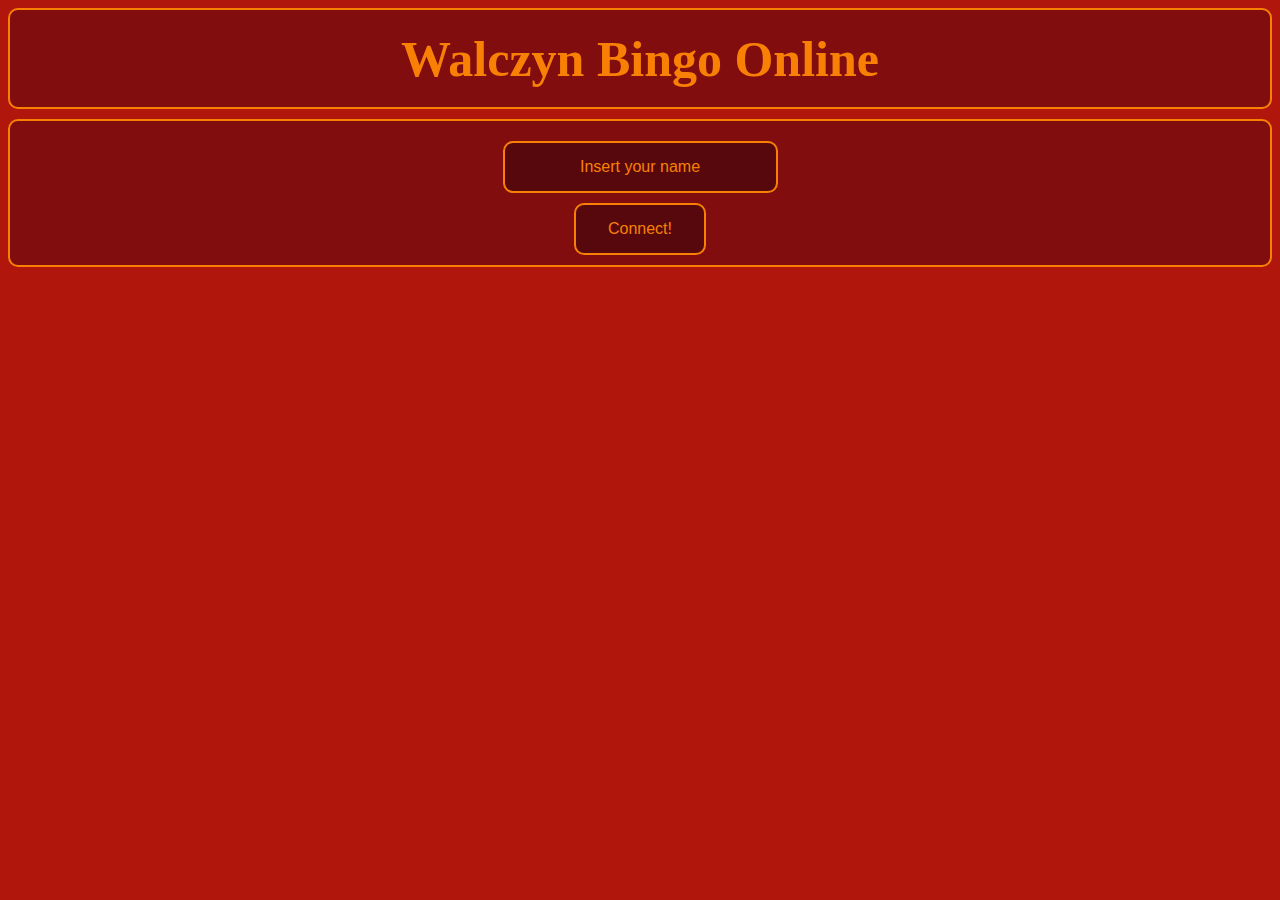
<file: index.html>
<html>
    <head>
        <link rel="stylesheet" href="static/css/index.css">

        <script
        src="https://code.jquery.com/jquery-3.4.1.min.js"
        integrity="sha256-CSXorXvZcTkaix6Yvo6HppcZGetbYMGWSFlBw8HfCJo="
        crossorigin="anonymous"></script>
    </head>
    <body>
        <div class='title'>
            <h1>Walczyn Bingo Online</h1>
        </div>
        <br />
        <div class='item'>
            <input class='textBox' type="text" class='username-input' placeholder='Insert your name' autofocus><br>
            <!-- <br> -->
            <button>Connect!</button>
        </div>

        <script>
          let ws;

            function createWebsocket() {
                ws = new WebSocket("ws://" + location.hostname + ":" + location.port + "/websocket");
                ws.onopen = function(evt) { onOpen(evt) };
                ws.onclose = function(evt) { onClose(evt) };
                ws.onmessage = function(evt) { onMessage(evt) };
                ws.onerror = function(evt) { onError(evt) };
            
                function onOpen(evt)
                {
            
                }
            
                function onClose(evt)
                {
                  console.log("Trying to reconnect...");
                  setTimeout(createWebsocket, 1000);
                }
            
                function onMessage(evt)
                {
                  let data = JSON.parse(evt.data);
                  if(data.event === 'user_registry') {
                    if($('.textBox').val() === data.username){
                        window.location.replace("/bingo?u=" + data.hash)
                    }
                  }
                }
            
                function onError(evt)
                {
                  console.error("socket error");
                }
              }

              createWebsocket()

              $("button").click(() => {
                ws.send(JSON.stringify({
                  event: 'register_user',
                  username: $(".textBox").val()
                }));
              });
        </script>
    </body>
</html>
</file>
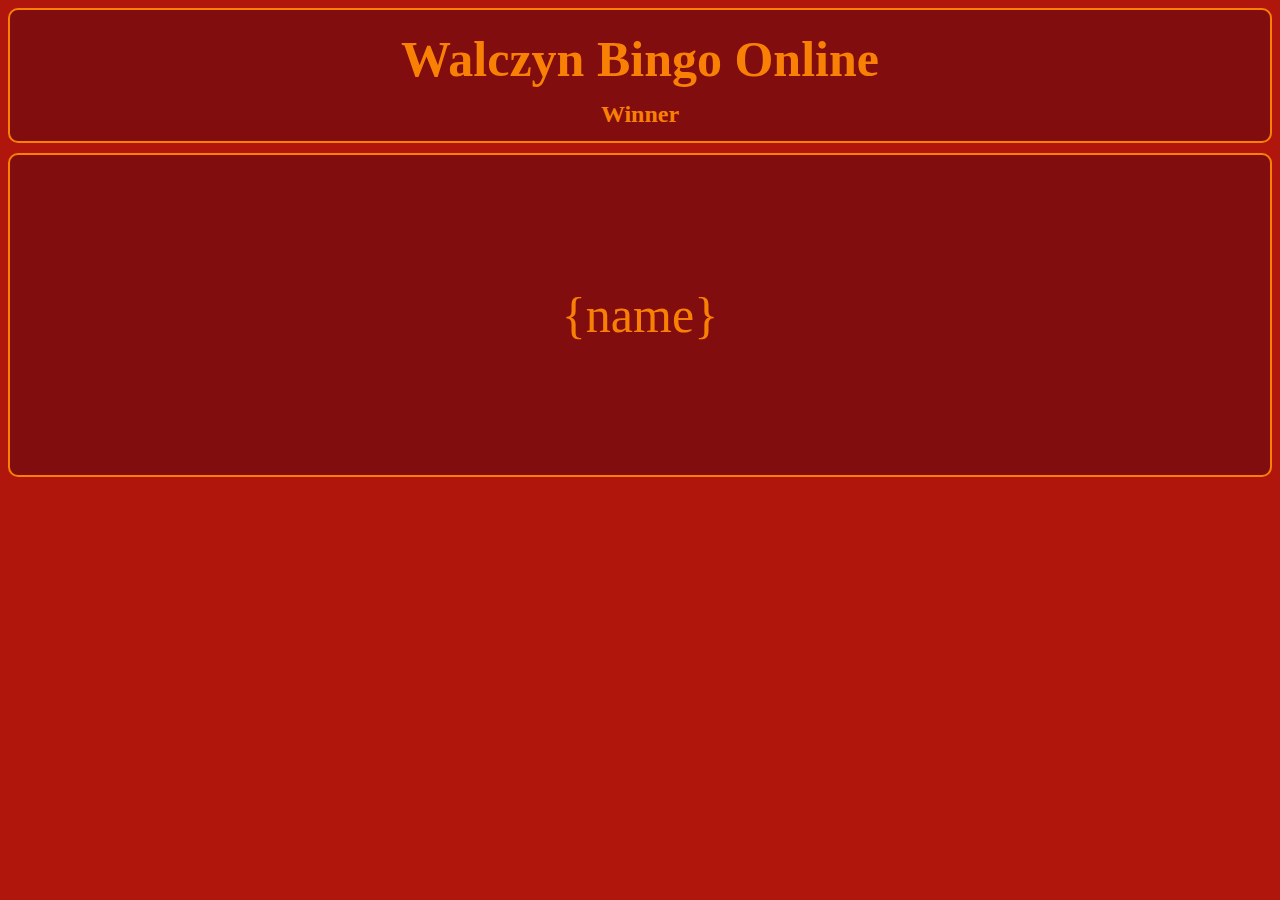
<file: winner.html>
﻿<html>
    <head>
        <link rel="stylesheet" href="static/css/index.css">
    </head>
    <body>
        <div class='title'>
            <h1>Walczyn Bingo Online</h1>
            <h2>Winner</h2>
        </div>
        <br />
        <div class='item'>
            <label class='winner'>{name}</label><br>
        </div>
    </body>
</html>
</file>
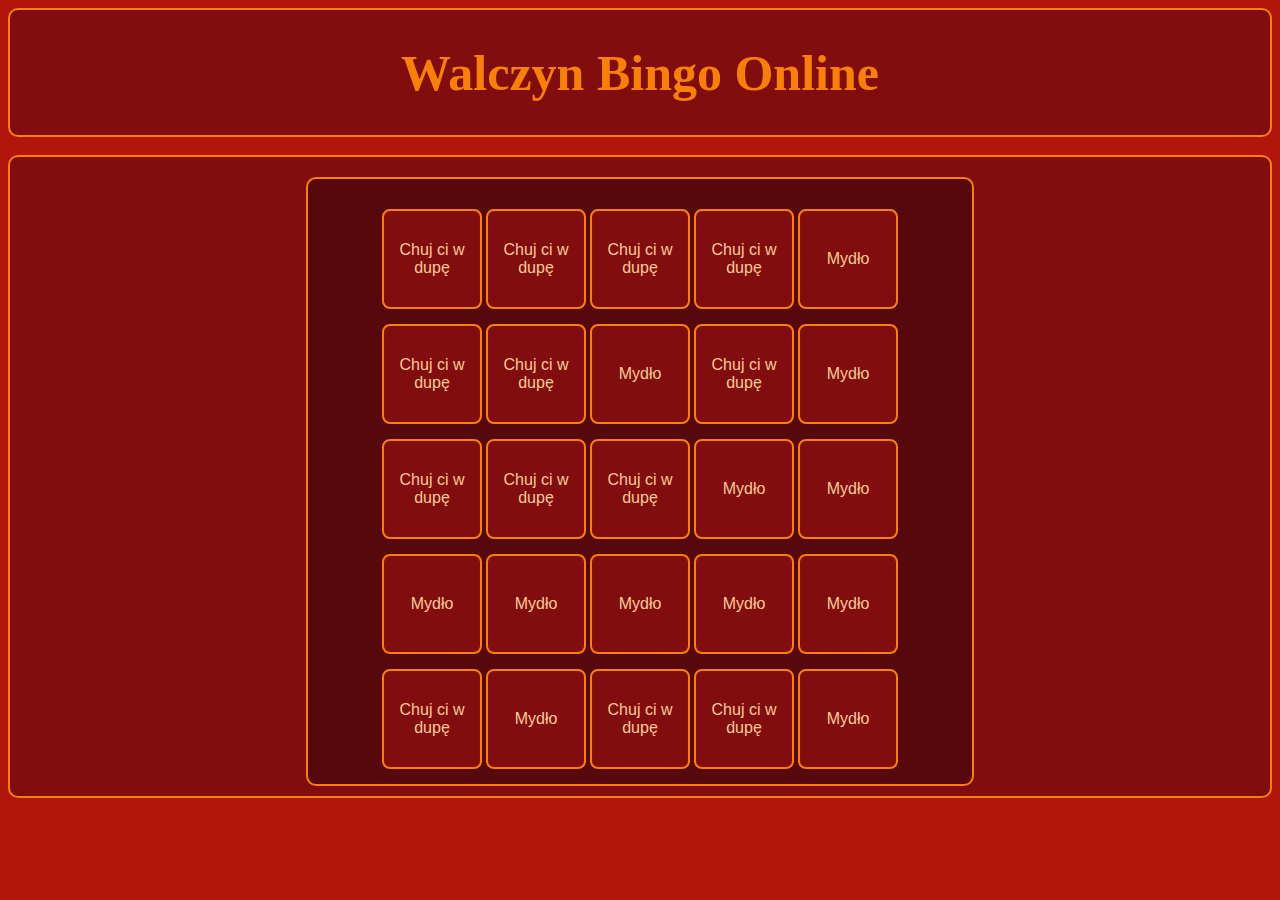
<file: templates/bingo-prev.html>
<html><head>
        <link rel="stylesheet" href="../static/css/bingo.css">
    <style type="text/css">:root topadblock, :root span[id^="ezoic-pub-ad-placeholder-"], :root input[onclick^="window.open('http://www.FriendlyDuck.com/"], :root img[alt^="Fuckbook"], :root iframe[src*="mellowads.com"], :root div[style^="padding: 5px 15px !important"] > [style^="width: 100% !important; cursor: pointer !important;"], :root div[id^="zergnet-widget"], :root div[id^="traffective-ad-"], :root div[id^="taboola-stream-"], :root div[id^="sticky_ad_"], :root div[id^="rc-widget-"], :root div[id^="q1-adset-"], :root div[id^="proadszone-"], :root div[id^="lazyad-"], :root div[id^="gtm-ad-"], :root div[id^="ezoic-pub-ad-"], :root div[id^="dmRosAdWrapper"], :root div[id^="div-adtech-ad-"], :root div[id^="dfp-slot-"], :root div[id^="dfp-ad-"], :root div[id^="code_ads_"], :root div[id^="block-views-topheader-ad-block-"], :root div[id^="banner-ad-"], :root div[id^="advt-"], :root div[id^="advads_"], :root div[id^="ads300_600-widget"], :root input[onclick^="window.open('http://www.friendlyduck.com/"], :root div[id^="ads300_250-widget"], :root div[id^="ads300_100-widget"], :root div[id^="ads120_600-widget"], :root div[id^="adrotate_widgets-"], :root div[id^="adngin-"], :root div[id^="adfox_"], :root div[id^="ad_script_"], :root div[id^="ad_rect_"], :root div[id^="ad_position_"], :root div[id^="ad-server-"], :root div[id^="ad-inserter-"], :root div[id^="ad-cid-"], :root div[id^="acm-ad-tag-"], :root div[id^="YFBMSN"], :root div[id^="ADV-SLOT-"], :root div[data-test-id="AdDisplayWrapper"], :root div[data-spotim-slot], :root div[data-role="sidebarAd"], :root div[data-native_ad], :root div[data-mediatype="advertising"], :root div[data-id-advertdfpconf], :root div[data-content="Advertisement"], :root div[data-adunit], :root div[data-adunit-path], :root div[data-adservice-param-tagid="contentad"], :root div[data-adname], :root div[data-ad-wrapper], :root div[data-ad-underplayer], :root div[data-ad-placeholder], :root div[class^="zn-sponsored-outbrain-"], :root div[class^="sp-adslot-"], :root div[class^="proadszone-"], :root div[class^="pane-google-admanager-"], :root div[class^="native-ad-"], :root div[class^="lifeOnwerAd"], :root div[class^="largeRectangleAd_"], :root div[class^="kiwiad-popup"], :root div[class^="kiwiad-desktop"], :root div[class^="index_adBeforeContent_"], :root div[class^="index_adAfterContent_"], :root div[class^="index__adWrapper"], :root div[class^="block-openx-"], :root div[class^="backfill-taboola-home-slot-"], :root div[class^="articleAdUnitMPU_"], :root div[class^="advertisement-desktop"], :root div[class^="adsbutt_wrapper_"], :root div[class^="ads-partner-"], :root div[class^="adbanner_"], :root div[class^="ad_position_"], :root div[class^="SponsoredAds"], :root div[class^="ResponsiveAd-"], :root div[class^="PreAd_"], :root div[class^="Display_displayAd"], :root div[class^="Directory__footerAds"], :root div[class^="BannerAd_"], :root div[class^="AdhesionAd_"], :root div[class^="Ad__bigBox"], :root div[class^="Ad__adContainer"], :root div[class^="AdSlot__container"], :root div[id^="divAdvAD_"], :root div[class^="ad_border_"], :root div[class^="AdItem-"], :root div[class^="AdEmbeded__AddWrapper"], :root span[data-component-type="s-ads-metrics"], :root div[class^="AdBannerWrapper-"], :root div[class*="_AdInArticle_"], :root div[class*="-storyBodyAd-"], :root div[data-subscript="Advertising"], :root div[class$="dealnews"] > .dealnews, :root div > [class][onclick*=".updateAnalyticsEvents"], :root display-ads, :root display-ad-component, :root bottomadblock, :root aside[id^="tn_ads_widget-"], :root aside[id^="adrotate_widgets-"], :root amp-ad-custom, :root a[target="_blank"][onmousedown="this.href^='http://paid.outbrain.com/network/redir?"], :root a[target="_blank"][href^="http://api.taboola.com/"], :root div[class^="BlockAdvert-"], :root a[src^="https://www.utherverse.com/net/"], :root a[onmousedown^="this.href='http://paid.outbrain.com/network/redir?"][target="_blank"] + .ob_source, :root a[onmousedown^="this.href='http://paid.outbrain.com/network/redir?"][target="_blank"], :root a[onclick*="//m.economictimes.com/etmack/click.htm"], :root a[href^="https://zononi.com/"], :root a[href^="https://www.what-sexdating.com/"], :root a[href^="https://www.vewwrmp.com/"], :root a[href^="https://www.spyoff.com/"], :root a[href^="https://www.sheetmusicplus.com/?aff_id="], :root a[href^="https://www.sheetmusicplus.com/"][href*="?aff_id="], :root a[href^="https://www.share-online.biz/affiliate/"], :root a[href^="https://www.securegfm.com/"], :root a[href^="https://www.rabbits.webcam/?id="], :root a[href^="https://www.purevpn.com/"][href*="&utm_source=aff-"], :root a[href^="https://www.privateinternetaccess.com/"] > img, :root a[href^="https://www.porngamesxxx.com/"][href*="?campaign="], :root a[href^="https://www.passeura.com/"], :root div[id^="amzn-assoc-ad"], :root a[href^="https://www.oboom.com/ref/"], :root div[itemtype="http://schema.org/WPAdBlock"], :root a[href^="https://www.nudeidols.com/cams/"], :root a[href^="https://www.mypornstarcams.com/landing/click/"], :root a[href^="https://www.kingsoffetish.com/tour?partner_id="], :root div[data-adzone], :root a[href^="https://www.iyalc.com/"], :root a[href^="https://www.goldenfrog.com/vyprvpn?offer_id="][href*="&aff_id="], :root a[href^="https://www.get-express-vpn.com/offer/"], :root a[href^="https://www.gambling-affiliation.com/cpc/"], :root a[href^="https://www.dollps.com/?track="], :root a[href^="https://www.clicktraceclick.com/"], :root a[href^="https://www.camsoda.com/enter.php?id="], :root a[href^="https://www.brazzersnetwork.com/landing/"], :root a[href^="https://www.bebi.com"], :root div[class^="pane-adsense-managed-"], :root a[href^="https://www.bang.com/?aff="], :root a[href^="https://www.awin1.com/cread.php?awinaffid="], :root a[href^="https://weedzy.co.uk/"][href*="&utm_"], :root a[href^="https://vod09197d7.club/"], :root a[href^="https://vo2.qrlsx.com/"], :root a[href^="https://vlnk.me/"], :root a[href^="https://unreshiramor.com/"], :root a[href^="https://uncensored.game/"], :root a[href^="https://ttf.trmobc.com/"], :root a[href^="https://trusted-click-host.com/"], :root a[href^="https://trf.bannerator.com/"], :root a[href^="https://tracking.truthfinder.com/?a="], :root a[href^="https://tracking.gitads.io/"], :root a[href^="https://go.xxxjmp.com/"], :root a[href^="https://tracking.avapartner.com/"], :root a[href^="https://track.wg-aff.com"], :root a[href^="https://track.ultravpn.com/"], :root a[href^="https://www.adultempire.com/"][href*="?partner_id="], :root a[href^="https://track.healthtrader.com/"], :root a[href^="https://track.clickmoi.xyz/"], :root a[href^="https://control.trafficfabrik.com/"], :root a[href^="https://track.52zxzh.com/"], :root a[href^="https://axdsz.pro/"], :root a[href^="https://tour.mrskin.com/"], :root a[href^="http://www.greenmangaming.com/?tap_a="], :root a[href^="https://tm-offers.gamingadult.com/"], :root a[href^="https://t.hrtyj.com/"], :root a[href^="https://t.adating.link/"], :root a[href^="https://squren.com/rotator/?atomid="], :root a[href^="http://cdn3.adexprts.com/"], :root a[href^="https://spygasm.com/track?"], :root div[id^="ad-div-"], :root a[href^="https://secure.eveonline.com/ft/?aid="], :root a[href^="https://secure.bstlnk.com/"], :root div[class^="kiwi-ad-wrapper"], :root a[href^="https://rev.adsession.com/"], :root [href*=".trackmstr.com"], :root a[href^="https://refpasrasw.world/"], :root a[href^="https://mediaserver.entainpartners.com/renderBanner.do?"], :root a[href^="https://refpaexhil.top/"], :root a[href^="https://reachtrgt.com/"], :root AD-SLOT, :root a[href^="https://pubads.g.doubleclick.net/"], :root a[href^="https://prf.hn/click/"][href*="/camref:"] > img, :root a[href^="http://www.my-dirty-hobby.com/?sub="], :root a[href^="https://porndeals.com/?track="], :root a[href^="//go.onclasrv.com/"], :root a[href^="https://pcm.bannerator.com/"], :root a[href^="https://offerforge.net/"], :root a[href^="https://ndt5.net/"], :root div[id^="ad_head_celtra_"], :root a[href^="https://wittered-mainging.com/"], :root a[href^="https://t.grtyi.com/"], :root a[href^="https://myusenet.xyz/"], :root a[href^="https://my-movie.club/"], :root [href^="https://detachedbates.com/"], :root a[href^="https://mk-cdn.net/"], :root a[href^="https://mk-ads.com/"], :root a[href^="https://meet-sex-here.com/?u="], :root a[href^="https://medleyads.com/"], :root a[href^="https://mediaserver.gvcaffiliates.com/renderBanner.do?"], :root iframe[src^="https://tpc.googlesyndication.com/"], :root a[href*=".approvallamp.club/"], :root a[href^="https://a.bestcontentoperation.top/"], :root a[href^="https://landing1.brazzersnetwork.com"], :root a[href^="http://adrunnr.com/"], :root a[href^="https://landing.brazzersplus.com/"], :root a[href^="https://land.rk.com/landing/"], :root a[href^="http://ad.au.doubleclick.net/"], :root a[href^="https://k2s.cc/pr/"], :root a[href^="https://juicyads.in/"], :root a[href^="https://join.virtuallust3d.com/"], :root a[href^="http://www.uniblue.com/cm/"], :root a[href^="https://join.sexworld3d.com/track/"], :root a[href^="https://join.dreamsexworld.com/"], :root a[href^="https://track.effiliation.com/servlet/effi.redir?"], :root a[href^="https://iqoption.com/lp/mobile-partner/"][href*="?aff="], :root [href^="http://join.shemalepornstar.com/"], :root a[href^="https://incisivetrk.cvtr.io/click?"], :root a[href^="https://iactrivago.ampxdirect.com/"], :root [href*="https://www.jmbullion.com/gold/"], :root a[href^="https://iac.ampxdirect.com/"], :root a[href^="https://horny-pussies.com/tds"], :root a[href^="https://graizoah.com/"], :root a[href^="http://feedads.g.doubleclick.net/"], :root a[href^="https://redsittalvetoft.pro/"], :root a[href^="https://googleads.g.doubleclick.net/pcs/click"], :root a[href^="http://cdn.adstract.com/"], :root a[href^="https://gogoman.me/"], :root a[href^="https://go.xtbaffiliates.com/"], :root a[href^="https://go.strpjmp.com/"], :root a[href^="https://go.stripchat.com/"][href*="&campaignId="], :root a[href^="https://go.markets.com/visit/?bta="], :root a[href^="https://go.julrdr.com/"], :root a[href^="https://landing.brazzersnetwork.com/"], :root a[href^="https://go.hpyjmp.com/"], :root a[href^="https://go.goasrv.com/"], :root a[href^="https://adnetwrk.com/"], :root a[href^="https://go.gldrdr.com/"], :root a[href^="https://fleshlight.sjv.io/"], :root a[href^="https://go.etoro.com/"] > img, :root a[href^="https://go.currency.com/"], :root a[href^="https://track.afftck.com/"], :root a[href^="http://guideways.info/"], :root a[href^="https://go.cmrdr.com/"], :root a[href^="http://www.easydownloadnow.com/"], :root a[href^="https://go.alxbgo.com/"], :root a[href*=".inclk.com/"], :root a[href^="https://go.ad2up.com/"], :root a[href^="https://giftsale.co.uk/?utm_"], :root a[href^="https://get.surfshark.net/aff_c?"][href*="&aff_id="] > img, :root a[href^="https://fonts.fontplace9.com/"], :root a[href^="http://clkmon.com/adServe/"], :root a[href^="https://flirtaescopa.com/"], :root a[href^="https://fertilitycommand.com/"], :root a[href^="https://fakelay.com/"], :root a[href^="https://earandmarketing.com/"], :root [lazy-ad="leftthin_banner"], :root a[href^="https://dynamicadx.com/"], :root a[href^="https://djtcollectorclub.org/"][href*="?affiliate_id="], :root a[href^="https://tc.tradetracker.net/"] > img, :root a[href^="//srv.buysellads.com/"], :root a[href^="https://dianches-inchor.com/"], :root a[href^="https://creacdn.top-convert.com/"], :root iframe[src^="https://pagead2.googlesyndication.com/"], :root a[href^="https://retiremely.com/"], :root a[href^="https://cpmspace.com/"], :root a[href^="https://cpartner.bdswiss.com/"], :root a[href^="https://clicks.pipaffiliates.com/"], :root .commercial-unit-mobile-top > .v7hl4d, :root a[href^="https://click.plista.com/pets"], :root a[href^="https://chaturbate.xyz/"], :root a[href^="http://look.djfiln.com/"], :root a[href^="https://chaturbate.jjgirls.com/"][href*="?tour="], :root a[href^="https://chaturbate.com/in/?track="], :root a[href^="https://chaturbate.com/in/?tour="], :root a[href^="https://chaturbate.com/affiliates/"], :root [href*="wap4dollar.com/"], :root a[href^="https://mcdlks.com/"], :root a[href^="https://bs.serving-sys.com"], :root a[href^="https://blackorange.go2cloud.org/"], :root a[href^="https://go.hpyrdr.com/"], :root a[href^="https://billing.purevpn.com/aff.php"] > img, :root a[href^="https://affiliates.bet-at-home.com/processing/"], :root a[href^="https://ads.ad4game.com/"], :root a[href^="https://betway.com/"][href*="&a="], :root a[href^="http://www.linkbucks.com/referral/"], :root a[href^="https://azpresearch.club/"], :root a[href^="https://awptjmp.com/"], :root a[href^="http://www.fleshlight.com/"], :root a[href^="https://aweptjmp.com/"], :root a[href^="https://awentw.com/"], :root a[href^="https://albionsoftwares.com/"], :root a[href^="//postlnk.com/"], :root a[href^="https://affiliate.rusvpn.com/click.php?"], :root a[href^="https://affiliate.geekbuying.com/gkbaffiliate.php?"], :root a[href^="https://adultfriendfinder.com/go/page/landing"], :root a[href*="pussl3.com"], :root a[href^="https://adswick.com/"], :root ADS-RIGHT, :root a[href^="https://tracking.trackcasino.co/"], :root a[href^="https://adserver.adreactor.com/"], :root a[href^="https://land.brazzersnetwork.com/landing/"], :root a[href^="https://ads.leovegas.com/redirect.aspx?"], :root a[href^="https://t.hrtye.com/"], :root a[href^="https://ads.cdn.live/"], :root a[href^="https://ads.betfair.com/redirect.aspx?"], :root a[href^="https://refpaano.host/"], :root a[href^="https://meet-to-fuck.com/tds"], :root a[href^="https://adhealers.com/"], :root a[href^="http://servicegetbook.net/"], :root a[href^="https://bngpt.com/"], :root a[href^="http://clickandjoinyourgirl.com/"], :root a[href^="https://ad13.adfarm1.adition.com/"], :root a[href^="https://misspkl.com/"], :root a[href^="https://ad.zanox.com/ppc/"] > img, :root a[href^="https://static.fleshlight.com/images/banners/"], :root app-advertisement, :root a[href^="https://ad.doubleclick.net/"], :root a[href^="http://zevera.com/afi.html"], :root a[href^="http://go.oclaserver.com/"], :root a[href^="https://ad.atdmt.com/"], :root a[href^="https://cams.imagetwist.com/in/?track="], :root .trc_rbox .syndicatedItem, :root a[href^="https://aaucwbe.com/"], :root a[href^="https://a.bestcontentweb.top/"], :root a[href^="http://hyperlinksecure.com/go/"], :root a[href^="https://track.themadtrcker.com/"], :root a[href^="https://bullads.net/get/"], :root a[href^="http://down1oads.com/"], :root a[href^="http://yads.zedo.com/"], :root a[href^="http://xtgem.com/click?"], :root a[href^="https://ads.trafficpoizon.com/"], :root div[class^="local-feed-banner-ads"], :root a[href^="http://wxdownloadmanager.com/dl/"], :root a[href^="http://www.zergnet.com/i/"], :root a[href*=".clksite.com/"], :root a[href^="http://www.webtrackerplus.com/"], :root a[href^="http://www.usearchmedia.com/signup?"], :root a[href^="http://www.torntv-downloader.com/"], :root a[href^="http://www.tirerack.com/affiliates/"], :root a[href^="http://www.text-link-ads.com/"], :root a[href^="https://gghf.mobi/"], :root a[href^="http://www.terraclicks.com/"], :root a[href^="https://ads-for-free.com/click.php?"], :root a[href^="http://www.socialsex.com/"], :root a[href^="https://join.virtualtaboo.com/track/"], :root a[onmousedown^="this.href='https://paid.outbrain.com/network/redir?"][target="_blank"], :root [href^="https://awbbjmp.com/"], :root a[href^="http://www.sfippa.com/"], :root a[href^="http://www.xmediaserve.com/"], :root a[href^="http://www.sex.com/videos/?utm_"], :root a[href^="https://natour.naughtyamerica.com/track/"], :root a[href^="http://paid.outbrain.com/network/redir?"], :root a[href^="http://www.sex.com/?utm_"], :root a[href^="http://secure.signup-page.com/"], :root a[href^="http://www.quick-torrent.com/download.html?aff"], :root a[href^="http://www.plus500.com/?id="], :root [href*=".zlinkm.com/"], :root a[href^="http://www.pinkvisualgames.com/?revid="], :root a[href^="https://trklvs.com/"], :root a[href^="http://www.paddypower.com/?AFF_ID="], :root a[href^="https://go.247traffic.com/"], :root a[href^="http://www.freefilesdownloader.com/"], :root a[href^="http://www.mysuperpharm.com/"], :root .trc_rbox_border_elm .syndicatedItem, :root a[href^="http://www.myfreepaysite.com/sfw_int.php?aid"], :root a[href^="http://www.myfreepaysite.com/sfw.php?aid"], :root a[href^="http://www.mrskin.com/tour"], :root a[href^="http://bcntrack.com/"], :root a[href^="http://www.securegfm.com/"], :root a[href^="http://www.liversely.net/"], :root a[href^="https://partners.fxoro.com/click.php?"], :root [href*="//trackmstr.com"], :root [href*="prayuserparka.com/"], :root a[href^="http://www.idownloadplay.com/"], :root a[href^="http://www.hitcpm.com/"], :root a[href^="http://fusionads.net"], :root a[href^="http://www.hibids10.com/"], :root div[class^="awpcp-random-ads"], :root [href*="//securesafemembers.com"], :root a[href^="http://www.graboid.com/affiliates/"], :root a[href^="http://www.gamebookers.com/cgi-bin/intro.cgi?"], :root div[id^="div_openx_ad_"], :root a[href^="http://www.friendlyquacks.com/"], :root a[href^="https://www.financeads.net/tc.php?"], :root a[href*=".tfaln.com/"], :root a[href^="http://www.friendlyduck.com/AF_"], :root a[href^="https://content.oneindia.com/www/delivery/"], :root a[href^="http://www.fpcTraffic2.com/blind/in.cgi?"], :root a[href^="http://www.flashx.tv/downloadthis"], :root .trc_rbox_div a[target="_blank"][href^="http://tab"], :root a[href^="https://americafirstpolls.com/"], :root a[href^="http://clickserv.sitescout.com/"], :root a[href^="http://www.firstload.de/affiliate/"], :root a[href^="http://www.twinplan.com/AF_"], :root a[href^="http://www.fducks.com/"], :root a[href^="http://www.duckssolutions.com/"], :root a[href^="https://torrentsafeguard.com/?aid="], :root a[href^="https://offers.refchamp.com/"], :root a[href^="https://go.trkclick2.com/"], :root a[href^="https://www.mrskin.com/account/"], :root a[href^="http://www.duckcash.eu/"], :root a[href^="http://go.seomojo.com/tracking202/"], :root a[href^="http://www.downloadweb.org/"], :root a[href^="http://www.down1oads.com/"], :root a[href^="http://www.dealcent.com/register.php?affid="], :root a[href^="http://www.clkads.com/adServe/"], :root a[href^="https://track.interactivegf.com/"], :root div[class^="adpubs-"], :root a[href*="deliver.trafficfabrik.com"], :root a[href^="http://www.cash-duck.com/"], :root a[href^="https://aff-ads.stickywilds.com/"], :root a[href^="http://www.bitlord.me/share/"], :root .grid > .container > #aside-promotion, :root a[href^="http://www.babylon.com/welcome/index?affID"], :root a[onmousedown^="this.href='/wp-content/embed-ad-content/"], :root a[href^="http://popup.taboola.com/"], :root a[href^="//adbit.co/?a=Advertise&"], :root a[href^="https://fast-redirecting.com/"], :root a[href^="https://bluedelivery.pro/"], :root [href^="http://join.michelle-austin.com/"], :root a[href^="http://www.sexgangsters.com/?pid="], :root a[href^="http://www.amazon.co.uk/exec/obidos/external-search?"], :root a[href^="http://www.afgr2.com/"], :root a[href^="http://c.jumia.io/"], :root a[href^="http://www.affiliates1128.com/processing/"], :root a[href^="http://go.ad2up.com/"], :root a[href^="https://badoinkvr.com/"], :root a[href*="/adServe/banners?"], :root a[href^="http://www.adxpansion.com"], :root a[href^="http://www.ragazzeinvendita.com/?rcid="], :root .plistaList > .itemLinkPET, :root a[href^="http://www.adultdvdempire.com/?partner_id="][href*="&utm_"], :root a[href^="http://www.adbrite.com/mb/commerce/purchase_form.php?"], :root a[href^="http://www.TwinPlan.com/AF_"], :root a[href^="https://www.googleadservices.com/pagead/aclk?"], :root a[href^="http://www.1clickdownloader.com/"], :root a[href^="http://www.123-reg.co.uk/affiliate2.cgi"], :root div[itemtype="http://www.schema.org/WPAdBlock"], :root a[href^="http://wopertific.info/"], :root a[href^="http://bodelen.com/"], :root a[href^="http://wgpartner.com/"], :root a[href^="http://web.adblade.com/"], :root a[href^="https://go.onclasrv.com/"], :root a[href^="http://wct.link/"], :root a[href^="http://us.marketgid.com"], :root a[href^="http://ul.to/ref/"], :root a[href^="http://ucam.xxx/?utm_"], :root a[href^="http://traffic.tc-clicks.com/"], :root a[href^="http://www.liutilities.com/"], :root a[href^="http://www.dl-provider.com/search/"], :root a[href^="http://tc.tradetracker.net/"] > img, :root a[href^="http://tracking.deltamediallc.com/"], :root div[aria-label="Ads"], :root a[href^="http://axdsz.pro/"], :root a[href^="https://go.ebrokerserve.com/"], :root a[href^="http://galleries.securewebsiteaccess.com/"], :root a[href^="http://stateresolver.link/"], :root a[href^="http://sharesuper.info/"], :root a[href^="https://awecrptjmp.com/"], :root a[href^="http://server.cpmstar.com/click.aspx?poolid="], :root a[href^="http://see.kmisln.com/"], :root a[href^="//db52cc91beabf7e8.com/"], :root a[href^="https://go.nordvpn.net/aff"] > img, :root a[href^="http://secure.vivid.com/track/"], :root a[href^="http://www.downloadthesefiles.com/"], :root a[href^="http://secure.cbdpure.com/aff/"], :root a[href*="?adlivk="][href*="&refer="], :root a[href^="//look.djfiln.com/"], :root a[href^="http://searchtabnew.com/"], :root aside[id^="advads_ad_widget-"], :root a[href^="http://lp.ezdownloadpro.info/"], :root a[href^="http://uploaded.net/ref/"], :root a[href^="https://www.nutaku.net/signup/landing/"], :root a[href^="http://s9kkremkr0.com/"], :root a[href^="http://azmobilestore.co/"], :root a[href^="http://s5prou7ulr.com/"], :root a[href^="http://rs-stripe.wsj.com/stripe/redirect"], :root a[href^="https://easygamepromo.com/ef/custom_affiliate/"], :root a[href^="http://record.betsafe.com/"], :root a[href*="a2g-secure.com"], :root a[href^="https://iqbroker.com/"][href*="?aff="], :root a[href^="http://buysellads.com/"], :root a[href^="http://reallygoodlink.freehookupaffair.com/"], :root a[href^="https://bnsjb1ab1e.com/"], :root a[href^="//oardilin.com/"], :root a[href^="http://pwrads.net/"], :root a[href^="http://promos.bwin.com/"], :root a[data-redirect^="https://paid.outbrain.com/network/redir?"], :root a[href^="http://play4k.co/"], :root a[href*="//ezofferz.com/"], :root a[href^="https://dltags.com/"], :root a[href^="http://onclickads.net/"], :root a[href^="http://n.admagnet.net/"], :root a[href^="//awejmp.com/"], :root a[href^="http://mob1ledev1ces.com/"], :root a[href^="http://mmo123.co/"], :root a[href^="http://media.paddypower.com/redirect.aspx?"], :root a[href^="https://fileboom.me/pr/"], :root a[href^="http://marketgid.com"], :root a[href^="http://allaptair.club/"], :root [href*=".engine.adglare.net/"], :root a[href^="https://track.trkinator.com/"], :root div[id^="ad-position-"], :root a[data-redirect^="this.href='http://paid.outbrain.com/network/redir?"], :root a[href^="http://liversely.com/"], :root a[href^="http://keep2share.cc/pr/"], :root a[href^="https://gamescarousel.com/"], :root a[href^="http://istri.it/?"], :root a[href^="http://www.fbooksluts.com/"], :root a[href^="http://www.cdjapan.co.jp/aff/click.cgi/"], :root a[href*="//ridingintractable.com/"], :root a[href^="http://c.actiondesk.com/"], :root a[href^="http://intent.bingads.com/"], :root a[href^="https://intrev.co/"], :root a[href^="http://https://www.get-express-vpn.com/offer/"], :root a[href^="//voyeurhit.com/cs/"], :root [href*=".go2page.net"], :root a[href^="http://hd-plugins.com/download/"], :root a[href^="https://trappist-1d.com/"], :root a[href^="http://go.247traffic.com/"], :root a[href^="https://bestcond1tions.com/"], :root a[href^="http://greensmoke.com/"], :root a[href^="https://look.utndln.com/"], :root a[href^="//5e1fcb75b6d662d.com/"], :root a[href^="http://googleads.g.doubleclick.net/pcs/click"], :root .nrelate .nr_partner, :root a[href^="http://go.xtbaffiliates.com/"], :root a[href*=".purple6401.com/"], :root a[href^="https://oackoubs.com/"], :root a[href^="http://install.securewebsiteaccess.com/"], :root a[href^="http://www.revenuehits.com/"], :root a[href^="http://go.mobisla.com/"], :root a[href^="https://ads.planetwin365affiliate.com/redirect.aspx?"], :root a[href^="http://g1.v.fwmrm.net/ad/"], :root a[href^="http://imads.integral-marketing.com/"], :root a[href^="http://freesoftwarelive.com/"], :root a[href^="http://adtrackone.eu/"], :root span[title="Ads by Google"], :root a[href^="http://finaljuyu.com/"], :root a[href^="https://www.im88trk.com/"], :root a[href^="http://ffxitrack.com/"], :root a[href^="http://t.wowtrk.com/"], :root a[href^="//syndication.dynsrvtbg.com/splash.php?"], :root a[href^="http://extra.bet365.com/"][href*="?affiliate="], :root a[href^="http://ethfw0370q.com/"], :root [href^="http://go.cm-trk2.com/"], :root a[href^="https://tracking.comfortclick.eu/"], :root [id^="bunyad_ads_"], :root a[href^="http://elitefuckbook.com/"], :root a[href^="http://eclkmpsa.com/"], :root a[href^="http://earandmarketing.com/"], :root a[href*=".mfroute.com/"], :root #content > #center > .dose > .dosesingle, :root a[href^="http://campaign.bharatmatrimony.com/track/"], :root a[href*="3wr110.xyz/"], :root a[href^="http://d2.zedo.com/"], :root a[href^="https://paid.outbrain.com/network/redir?"], :root a[href^="http://www.downloadplayer1.com/"], :root a[href^="http://clicks.binarypromos.com/"], :root a[href^="https://dediseedbox.com/clients/aff.php?"], :root [href^="/ucmini.php"], :root a[href^="http://www.wantstraffic.com/"], :root a[href^="http://track.afcpatrk.com/"], :root a[href^="http://databass.info/"], :root div[data-test-id="AdBannerWrapper"], :root div[class^="AdCard_"], :root a[href^="http://www.urmediazone.com/signup"], :root a[href^="http://click.plista.com/pets"], :root a[href^="http://chaturbate.com/affiliates/"], :root [href^="https://secure.bmtmicro.com/servlets/"], :root a[href^="http://amzn.to/"] > img[src^="data"], :root a[href^="http://bs.serving-sys.com/"], :root a[href^="http://cpaway.afftrack.com/"], :root a[href^="http://cdn.adsrvmedia.net/"], :root [lazy-ad="top_banner"], :root a[href^="http://360ads.go2cloud.org/"], :root a[href^="http://dftrck.com/"], :root a[href^="http://casino-x.com/?partner"], :root a[href^="https://meet-sexhere.com/"], :root a[href^="http://record.sportsbetaffiliates.com.au/"], :root a[href^="http://campeeks.com/"][href*="&utm_"], :root a[href^="http://download-performance.com/"], :root a[href^="http://www.on2url.com/app/adtrack.asp"], :root #\5f _nq__hh[style="display:block!important"], :root [href^="https://affect3dnetwork.com/track/"], :root div[class^="index_displayAd_"], :root a[href^="http://adultgames.xxx/"], :root a[href^="https://s.zlink2.com/"], :root a[href^="http://semi-cod.com/clicks/"], :root a[href*="//bongacams4.com/track?"], :root a[href^="http://campaign.bharatmatrimony.com/cbstrack/"], :root a[href^="http://www.seekbang.com/cs/"], :root a[href^="http://syndication.exoclick.com/"], :root a[href^="http://k2s.cc/pr/"], :root [src*="https://cdn.cloudimagesb.com/"], :root a[href^="http://bluehost.com/track/"], :root div[id^="vuukle-ad-"], :root a[href^="http://betahit.click/"], :root a[href^="https://torguard.net/aff.php"] > img, :root a[href^="http://bestorican.com/"], :root a[href^="http://bcp.crwdcntrl.net/"], :root a[href^="http://bc.vc/?r="], :root a[href^="https://windscribe.com/promo/"], :root a[href^="http://farm.plista.com/pets"], :root a[href^="https://leg.xyz/?track="], :root a[href^="http://affiliate.glbtracker.com/"], :root a[href^="https://transfer.xe.com/signup/track/redirect?"], :root a[href^="http://anonymous-net.com/"], :root aside[itemtype="https://schema.org/WPAdBlock"], :root a[href^="https://watchmygirlfriend.tv/"], :root a[href^="https://ovb.im/"], :root a[href^="http://hotcandyland.com/partner/"], :root a[href^="http://affiliates.thrixxx.com/"], :root #atvcap + #tvcap > .mnr-c > .commercial-unit-mobile-top, :root a[href*="/adrotate-out.php?"], :root a[href^="http://affiliates.lifeselector.com/"], :root a[href^="http://affiliate.coral.co.uk/processing/"], :root a[href^="http://aff.ironsocket.com/"], :root div[id^="drudge-column-ads-"], :root a[href*="//bongacams10.com/track?"], :root a[href^="http://tour.mrskin.com/"], :root [src^="/Redirect.a2b?"], :root a[href^="http://linksnappy.com/?ref="], :root ad-desktop-sidebar, :root [id*="MGWrap"], :root a[href^="http://9amq5z4y1y.com/"], :root a[href^="http://adtrack123.pl/"], :root a[href^="http://adsrv.keycaptcha.com"], :root a[href^="http://deloplen.com/afu.php?zoneid="], :root div[class^="StickyHeroAdWrapper-"], :root a[href^="http://cwcams.com/landing/click/"], :root a[href^="http://ads.betfair.com/redirect.aspx?"], :root a[href^="https://www.mrskin.com/tour"], :root a[href^="http://adserver.adtech.de/"], :root a[href^="http://adserver.adreactor.com/"], :root a[href^="http://ads.sprintrade.com/"], :root a[data-redirect^="http://click.plista.com/pets"], :root .section-subheader > .section-hotel-prices-header, :root a[href^="http://landingpagegenius.com/"], :root [href^="https://click2cvs.com/"], :root a[href^="http://ads.expekt.com/affiliates/"], :root a[href^="http://reallygoodlink.extremefreegames.com/"], :root a[href^="http://adlev.neodatagroup.com/"], :root [href*="//mclick.net"], :root a[href^="http://adclick.g.doubleclick.net/"], :root a[href^="http://www.sex.com/pics/?utm_"], :root a[href^="http://vo2.qrlsx.com/"], :root [href^="https://stvkr.com/"], :root a[href^="http://engine.newsmaxfeednetwork.com/"], :root a[href^="http://ad.yieldmanager.com/"], :root [href^="http://homemoviestube.com/"], :root a[href^="http://ad.doubleclick.net/"], :root a[href^="http://websitedhoome.com/"], :root a[href^="https://clickadilla.com/"], :root .ob_container .item-container-obpd, :root a[href*=".directtl.xyz/"], :root a[href^="http://www.adskeeper.co.uk/"], :root a[href^="http://ad-emea.doubleclick.net/"], :root a[href^="http://srvpub.com/"], :root [data-dynamic-ads], :root a[href^="http://a.adquantix.com/"], :root a[href^="http://NowDownloadAll.com"], :root a[href^="http://1phads.com/"], :root a[href^="https://ismlks.com/"], :root a[href^="//zenhppyad.com/"], :root a[href^="https://www.sugarinstant.com/?partner_id="], :root a[href^="//z6naousb.com/"], :root a[href^="//www.pd-news.com/"], :root div[id^="ads250_250-widget"], :root [href^="https://go.astutelinks.com/"], :root [href*=".doubleclick-net.com"], :root a[href^="//www.mgid.com/"], :root a[href^="http://lp.ncdownloader.com/"], :root a[href^="//pubads.g.doubleclick.net/"], :root a[href^="http://www.ducksnetwork.com/"], :root a[href^="http://3wr110.net/"], :root #topstuff > #tads, :root a[href*=".bang.com/"][href*="&aff="], :root .pubexchange_module .pe-external, :root a[data-widget-outbrain-redirect^="http://paid.outbrain.com/network/redir?"], :root a[href^="http://join3.bannedsextapes.com/track/"], :root [href^="http://join.shemalesfromhell.com/"], :root a[href^="https://www.travelzoo.com/oascampaignclick/"], :root a[href^="https://see.kmisln.com/"], :root [src^="//adtorio.com/"], :root a[href^="http://refer.webhostingbuzz.com/"], :root a[href^="//nlkdom.com/"], :root a[href^="//medleyads.com/spot/"], :root [href^="https://mylead.global/stl/"] > img, :root a[href^="https://ilovemyfreedoms.com/"][href*="?affiliate_id="], :root [href*=".afftracks.online/"], :root div[class^="Component-dfp-"], :root a[href^="//healthaffiliate.center/"], :root [onclick*="content.ad/"], :root a[href^="https://clixtrac.com/"], :root a[href^="//88d7b6aa44fb8eb.com/"], :root a[href^="http://go.fpmarkets.com/"], :root a[href^="//00ae8b5a9c1d597.com/"], :root [href^="http://join.ts-dominopresley.com/"], :root a[href^=".vddfe.club/"], :root [href^="/ucdownloader.php"], :root a[href^="https://awejmp.com/"], :root [href*="//go2page.net"], :root a[href^=" http://www.sex.com/"][href*="&utm_"], :root [href^="https://mysbitl.com"], :root a[href*="onclkds."], :root a[href^="https://adclick.g.doubleclick.net/"], :root a[href*=".intab.fun/"], :root a[href*="get-express-vpn.xyz"], :root a[href^="https://prf.hn/click/"][href*="/creativeref:"] > img, :root a[href^="http://www.adultempire.com/unlimited/promo?"][href*="&partner_id="], :root a[href*="=adscript"], :root a[href*="=Adtracker"], :root a[href^="https://members.linkifier.com/public/affiliateLanding?refCode="], :root a[href^="https://jmp.awempire.com/"], :root [href^="https://wct.link/"], :root a[href^="https://track.totalav.com/"], :root a[href^="http://ad-apac.doubleclick.net/"], :root a[href*="/servlet/click/zone?"], :root a[href^="http://track.trkvluum.com/"], :root a[href^="https://www.chngtrack.com/"], :root a[href*="=exoclick"], :root a[href^="http://www.firstclass-download.com/"], :root a[href*="//bongacams7.com/track?"], :root a[href^="http://k2s.cc/code/"], :root div[id^="tms-ad-dfp-"], :root a[href^="https://trust.zone/go/r.php?RID="], :root a[href^="http://c43a3cd8f99413891.com/"], :root a[href*="//syndication.optimizesrv.com/splash.php?"], :root a[href*="//bongacams2.com/track?"], :root a[href^="//4f6b2af479d337cf.com/"], :root [href*="//doubleclick-net.com"], :root div[id^="advads-"], :root a[href^="http://www.myfreecams.com/?co_id="][href*="&track="], :root a[href^="https://track.afcpatrk.com/"], :root a[href*=".ad-center.com/"], :root a[href*=".udncoeln.com/"], :root a[href*=".smartadserver.com"], :root a[href^="http://z1.zedo.com/"], :root a[href*=".irtyc.com/"], :root a[href^="https://uncensored3d.com/"], :root a[href^="http://adf.ly/?id="], :root a[href^="https://usenetxs.website/"], :root a[href^="http://pokershibes.com/index.php?ref="], :root a[href^="http://api.content.ad/"], :root a[href*=".clkcln.com/"], :root [data-ad-manager-id], :root div[class^="adUnit_"], :root a[href^="https://deliver.tf2www.com/"], :root a[href^="http://spygasm.com/track?"], :root .ob_dual_right > .ob_ads_header ~ .odb_div, :root [src*="//www.dianomi.com/smartads.epl"], :root a[href*=".adk2x.com/"], :root a[href^="http://www.friendlyadvertisements.com/"], :root a[href^="http://www.firstload.com/affiliate/"], :root a[href^="http://duckcash.eu/"], :root a[href^="http://www.mobileandinternetadvertising.com/"], :root [href^="https://join.playboyplus.com/track/"], :root a[data-url^="http://paid.outbrain.com/network/redir?"] + .author, :root [href^="https://www.reimageplus.com/"], :root div[id^="cns_ads_"], :root a[data-obtrack^="http://paid.outbrain.com/network/redir?"], :root a[href^="https://prf.hn/click/"][href*="/adref:"] > img, :root a[href^="http://enter.anabolic.com/track/"], :root a[data-nvp*="'trafficUrl':'https://paid.outbrain.com/network/redir?"], :root a[href^="http://a63t9o1azf.com/"], :root a[href*=".axdsz.pro/"], :root a[href^="http://www.badoink.com/go.php?"], :root a[class="RBAd"], :root a[href^="http://banners.victor.com/processing/"], :root [href^="http://raboninco.com/"], :root [href^="http://join.rodneymoore.com/"], :root [id*="MarketGid"], :root a[href^="http://espn.zlbu.net/"], :root a[href^="http://admrotate.iplayer.org/"], :root a[href^="https://scurewall.co/"], :root div[class*="_browserAdOuterContainer_"], :root [name^="google_ads_iframe"], :root a[href^="http://fsoft4down.com/"], :root a[href*="ad2upapp.com/"], :root a[href*=".fwd28.com/"], :root [lazy-ad="leftbottom_banner"], :root dile-cookies-consent, :root [id^="div-gpt-ad"], :root a[href^="https://playuhd.host/"], :root [href^="https://go.affiliatexe.com/"], :root a[href^="http://mgid.com/"], :root a[href*=".adsrv.eacdn.com/"] > img, :root [href^="https://ptwmjmp.com/"], :root [href*="//etracking.pro"], :root a[href^="http://www.fonts.com/BannerScript/"], :root a[href^="http://c.ketads.com/"], :root a[href^="http://6kup12tgxx.com/"], :root [href^="https://freecourseweb.com/"] > .sitefriend, :root [href^="https://www.hostg.xyz/aff_c"] > img, :root [href*="//trackout.business"], :root [href^="https://veepn.g2afse.com/"], :root a[href^="https://syndication.exoclick.com/splash.php?"], :root [href*="maskip.co/"], :root [href^="https://traffserve.com/"], :root a[data-oburl^="http://paid.outbrain.com/network/redir?"], :root a[href^="http://refpa.top/"], :root a[href*="//bongacams.com/track?"], :root a[href^="https://servedbyadbutler.com/"], :root a[href^="https://www.bet365.com/"][href*="affiliate="], :root a[href^="https://mob1ledev1ces.com/"], :root a[data-redirect^="http://paid.outbrain.com/network/redir?"], :root a[href^="https://promo-bc.com/"], :root a[href^="https://explore.findanswersnow.net/"], :root [id^="adframe_wrap_"], :root div[jsdata*="CarouselPLA-"][data-id^="CarouselPLA-"], :root a[href^="https://go.trackitalltheway.com/"], :root [data-template-type="nativead"], :root [href^="https://track.fiverr.com/visit/"] > img, :root a[href^="https://traffic.bannerator.com/"], :root [href^="https://shiftnetwork.infusionsoft.com/go/"] > img, :root a[href^="http://www.roboform.com/php/land.php"], :root div[id^="yandex_ad"], :root a[href^="https://www.pornhat.com/"][rel="nofollow"], :root a[href^="https://www.hotgirls4fuck.com/"], :root a[href*=".frtyl.com/"], :root a[href^="http://y1jxiqds7v.com/"], :root [href^="https://online-protection-now.com/"], :root a[href^="http://online.ladbrokes.com/promoRedirect?"], :root a[href^="//mob1ledev1ces.com/"], :root [href^="https://go.4rabettraff.com/"], :root a[href^="https://delivery.porn.com/"], :root a[href^="https://www.firstload.com/affiliate/"], :root .trc_related_container div[data-item-syndicated="true"], :root a[href^="https://freeadult.games/"], :root a[href^="http://liversely.net/"], :root a[href^="http://www.coiwqe.site/"], :root iframe[id^="google_ads_frame"], :root a[href^="http://www.bet365.com/"][href*="affiliate="], :root a[href^="http://www.bluehost.com/track/"] > img, :root a[data-url^="http://paid.outbrain.com/network/redir?"], :root a[href^="https://www.popads.net/users/"], :root a[href^="http://www.advcashpro.com/aff/"], :root a[href^="http://adultfriendfinder.com/p/register.cgi?pid="], :root a[href^="http://secure.hostgator.com/~affiliat/"], :root [onclick^="window.open('http://adultfriendfinder.com/search/"], :root [onclick^="window.open('window.open('//delivery.trafficfabrik.com/"], :root [href^="/admdownload.php"], :root iframe[src^="http://ad.yieldmanager.com/"], :root a[href^="http://pubads.g.doubleclick.net/"], :root a[href^="https://porntubemate.com/"], :root a[href^="http://www.gfrevenge.com/landing/"], :root a[href^="http://45eijvhgj2.com/"], :root a[href^="http://hpn.houzz.com/"], :root div[id^="ad_bigbox_"], :root #content > #right > .dose > .dosesingle, :root a[href^="http://9nl.es/"], :root a[href^="https://deliver.ptgncdn.com/"], :root a[href^="http://latestdownloads.net/download.php?"], :root [href^="https://www.targetingpartner.com/"], :root a[href^="http://see-work.info/"], :root a[href*=".orange2258.com/"], :root #taw > .med + div > #tvcap > .mnr-c:not(.qs-ic) > .commercial-unit-mobile-top, :root .plista_widget_belowArticleRelaunch_item[data-type="pet"], :root a[data-oburl^="https://paid.outbrain.com/network/redir?"], :root a[href^="http://affiliates.score-affiliates.com/"], :root a[href^="https://wantopticalfreelance.com/"], :root [href^="/ucdownload.php"], :root a[href*=".allsports4you.club"], :root div[id^="div_ad_stack_"], :root a[href*=".ichlnk.com/"], :root a[href^="http://click.payserve.com/"], :root a[href^="http://serve.williamhill.com/promoRedirect?"], :root [class*="__adspot-title-container"], :root a[href*="n47adshostnet.com/"], :root a[href*=".cfm?fp="][href*="&prvtof="], :root a[href^="https://sexsimulator.game/tab/?SID="], :root .rc-cta[data-target], :root [id^="ad-wrap-"], :root div[id^="ad-gpt-"], :root a[href^="http://pan.adraccoon.com?"], :root div[data-contentexchange-widget], :root [href^="http://www.star-clicks.com/"], :root [href^="http://join.hardcoreshemalevideo.com/"], :root a[href^="http://ads2.williamhill.com/redirect.aspx?"], :root a[href*=".xromp.com/landing/click/"], :root a[href^="https://click.hoolig.app/"], :root a[href^="http://www.download-provider.org/"], :root a[href^="https://10dfkuvbdkfv.club/"], :root AD-TRIPLE-BOX, :root [class^="Ad-adContainer"], :root a[href^="https://a.bestcontentfood.top/"], :root #ads > .dose > .dosesingle, :root .commercial-unit-mobile-top .jackpot-main-content-container > .UpgKEd + .nZZLFc > div > .vci, :root a[href*="delivery.trafficfabrik.com"], :root div[class$="_b-ad-main"], :root a[href*=".trck5.com/"], :root .trc_rbox_div .syndicatedItem, :root a[href^="http://www.streamate.com/exports/"], :root a[href^="https://www.arthrozene.com/"][href*="?tid="], :root .card-captioned.crd > .crd--cnt > .s2nPlayer, :root a[href^="http://adserving.unibet.com/"], :root a[href*=".qertewrt.com/"], :root [id*="ScriptRoot"], :root a[href^="http://fileboom.me/pr/"], :root a[href*=".trust.zone"], :root a[href^="https://adsrv4k.com/"], :root a[href^="http://trk.mdrtrck.com/"], :root [href^="https://shrugartisticelder.com"], :root [href^="https://refpahrwzjlv.top/"], :root a[href^="http://czotra-32.com/"], :root [href*=".mclick.net"], :root [href*=".grtya.com/"], :root a[href^="http://refpaano.host/"], :root a[href*="/cmd.php?ad="], :root [href^="https://bulletprofitsmartlink.com/"], :root [href^="https://join3.bannedsextapes.com"], :root a[href^="http://tezfiles.com/pr/"], :root div[class^="Ad__container"], :root a[href^="http://adprovider.adlure.net/"], :root a[id^="ads_banner_"], :root a[href^="http://findersocket.com/"], :root a[href^="https://porngames.adult/?SID="], :root div[id^="adspot-"], :root #\5f _admvnlb_modal_container, :root a[href^="http://www.streamtunerhd.com/signup?"], :root div[class^="hp-ad-rect-"], :root a[href^="http://dwn.pushtraffic.net/"], :root a[href$="/vghd.shtml"], :root div[id^="crt-"][style], :root a[href^="http://igromir.info/"], :root div[id^="div-ads-"], :root a[onmousedown^="this.href='https://paid.outbrain.com/network/redir?"][target="_blank"] + .ob_source, :root a[href^="http://at.atwola.com/"], :root a[href^="https://syndication.dynsrvtbg.com/splash.php?"], :root [href^="http://join.trannies-fuck.com/"], :root a[href^="http://get.slickvpn.com/"], :root [data-ad-module], :root a[href^="https://www.g4mz.com/"], :root a[href^="http://webgirlz.online/landing/"], :root [href*="cadsecs.com/"], :root a[href^="https://msecure117.com/"], :root [href^="http://stvkr.com/"], :root a[href^="https://keep2share.cc/pr/"], :root [class*="auto-bottom-advertising-"], :root a[href^="https://t.mobtya.com/"], :root a[href^="https://www.adxtro.com/"], :root [class*="__adv-block"], :root a[href^="https://farm.plista.com/pets"], :root a[href*=".red90121.com/"], :root FBS-AD, :root a[href*="//bongacams5.com/track?"], :root a[href^="http://www.afgr3.com/"], :root [ad-id^="googlead"], :root [href^="https://rapidgator.net/article/premium/ref/"], :root [href^="https://join.girlsoutwest.com/"], :root a[href^="http://taboola-"][href*="/redirect.php?app.type="], :root a[href^="http://www.menaon.com/installs/"], :root a[href^="https://financeads.net/tc.php?"], :root .commercial-unit-mobile-top .jackpot-main-content-container > .UpgKEd + .nZZLFc > .vci, :root a[href^="https://www.oneclickroot.com/?tap_a="] > img, :root a[href^="//porngames.adult/?SID="], :root DFP-AD, :root a[href^="https://mmwebhandler.aff-online.com/"], :root [href^="https://r.kraken.com/"], :root a[href^="http://www.pinkvisualpad.com/?revid="], :root a[href^="https://www.friendlyduck.com/AF_"], :root [href^="http://advertisesimple.info/"], :root [lazy-ad="lefttop_banner"], :root a[href^="https://a.adtng.com/"], :root a[href^="http://static.fleshlight.com/images/banners/"], :root a[href^="https://www.adskeeper.co.uk/"], :root [href^="https://www.highrevenuecpm.com"], :root a[href^="https://secure.cbdpure.com/aff/"], :root AMP-AD, :root a[href^="http://aflrm.com/"], :root div[id^="google_dfp_"], :root [href*="get-download.club/"], :root [href^="https://www.xvbelink.com/"], :root a[href^="http://affiliates.pinnaclesports.com/processing/"], :root #header + #content > #left > #rlblock_left, :root a[href^="http://partners.etoro.com/"], :root [id^="google_ads_iframe"], :root .vid-present > .van_vid_carousel__padding, :root a[href^="http://goldmoney.com/?gmrefcode="], :root a[href^="http://papi.mynativeplatform.com:80/pub2/"], :root LEADERBOARD-AD, :root .plistaList > .plista_widget_underArticle_item[data-type="pet"], :root [class*="-slot_ad-placements-"], :root [href^="http://join.shemale.xxx/"], :root a[href^="https://www.oboom.com/ad/"], :root [href*=".adcampo.com/"], :root [href^="https://pulsetrack.biz/"], :root a[href^="https://trackjs.com/?utm_source"], :root AFS-AD, :root a[href^="https://secure.starsaffiliateclub.com/C.ashx?"], :root .trc_rbox_div .syndicatedItemUB, :root [href*=".xiloy.site/"], :root [src^="http://api.lanistaads.com/ServeAd?"], :root a[href^="http://webtrackerplus.com/"], :root [href*=".jetx.info/"], :root [href*=".trackout.business"], :root a[href^="https://track.bruceads.com/"] { display: none !important; }
:root a[href^="https://m.do.co/c/"] > img, :root [href*=".ltroute.com/"], :root a[href^="//jsmptjmp.com/"], :root a[href*=".adform.net/"], :root a[href^="http://www.onwebcam.com/random?t_link="], :root a[href^="http://www.getyourguide.com/?partner_id="], :root [onclick^="window.open('https://www.brazzersnetwork.com/landing/"], :root a[href^="http://codec.codecm.com/"], :root [href*=".directtf.xyz/"], :root a[href*="//promo-bc.com/track?"], :root a[href^="https://as.sexad.net/"], :root a[href^="//40ceexln7929.com/"], :root a[href$="/5-"][target="_blank"][rel="nofollow"], :root a[href*=".surfmdia.com/"], :root .commercial-unit-mobile-top > div[data-pla="1"], :root a[href*=".revimedia.com/"], :root [href*=".securesafemembers.com"], :root a[href^="https://secure.adnxs.com/clktrb?"], :root a[href^="http://adserver.adtechus.com/"], :root a[href^="https://topoffers.com/"][href*="/?pid="], :root a[href^="http://vinfdv6b4j.com/"], :root [href^="https://dooloust.net/"], :root [data-freestar-ad], :root [href*=".revrtb.com/"], :root a[href^="https://goraps.com/"], :root [href*=".etracking.pro"], :root a[href*=".opskln.com/"], :root a[href^="http://xads.zedo.com/"], :root [class^="div-gpt-ad"] { display: none !important; }</style></head>
    <body>
        <div class="title">
            <h1>Walczyn Bingo Online</h1>
        </div>
        <br>
        <div class="item">
            <div class="button-container">


                        <button>Chuj ci w dupę</button>

                        <button>Chuj ci w dupę</button>

                        <button>Chuj ci w dupę</button>

                        <button>Chuj ci w dupę</button>

                        <button>Mydło</button>



                        <button>Chuj ci w dupę</button>

                        <button>Chuj ci w dupę</button>

                        <button>Mydło</button>

                        <button>Chuj ci w dupę</button>

                        <button>Mydło</button>



                        <button>Chuj ci w dupę</button>

                        <button>Chuj ci w dupę</button>

                        <button>Chuj ci w dupę</button>

                        <button>Mydło</button>

                        <button>Mydło</button>



                        <button>Mydło</button>

                        <button>Mydło</button>

                        <button>Mydło</button>

                        <button>Mydło</button>

                        <button>Mydło</button>



                        <button>Chuj ci w dupę</button>

                        <button>Mydło</button>

                        <button>Chuj ci w dupę</button>

                        <button>Chuj ci w dupę</button>

                        <button>Mydło</button>


            </div>
        </div>

</body></html>
</file>
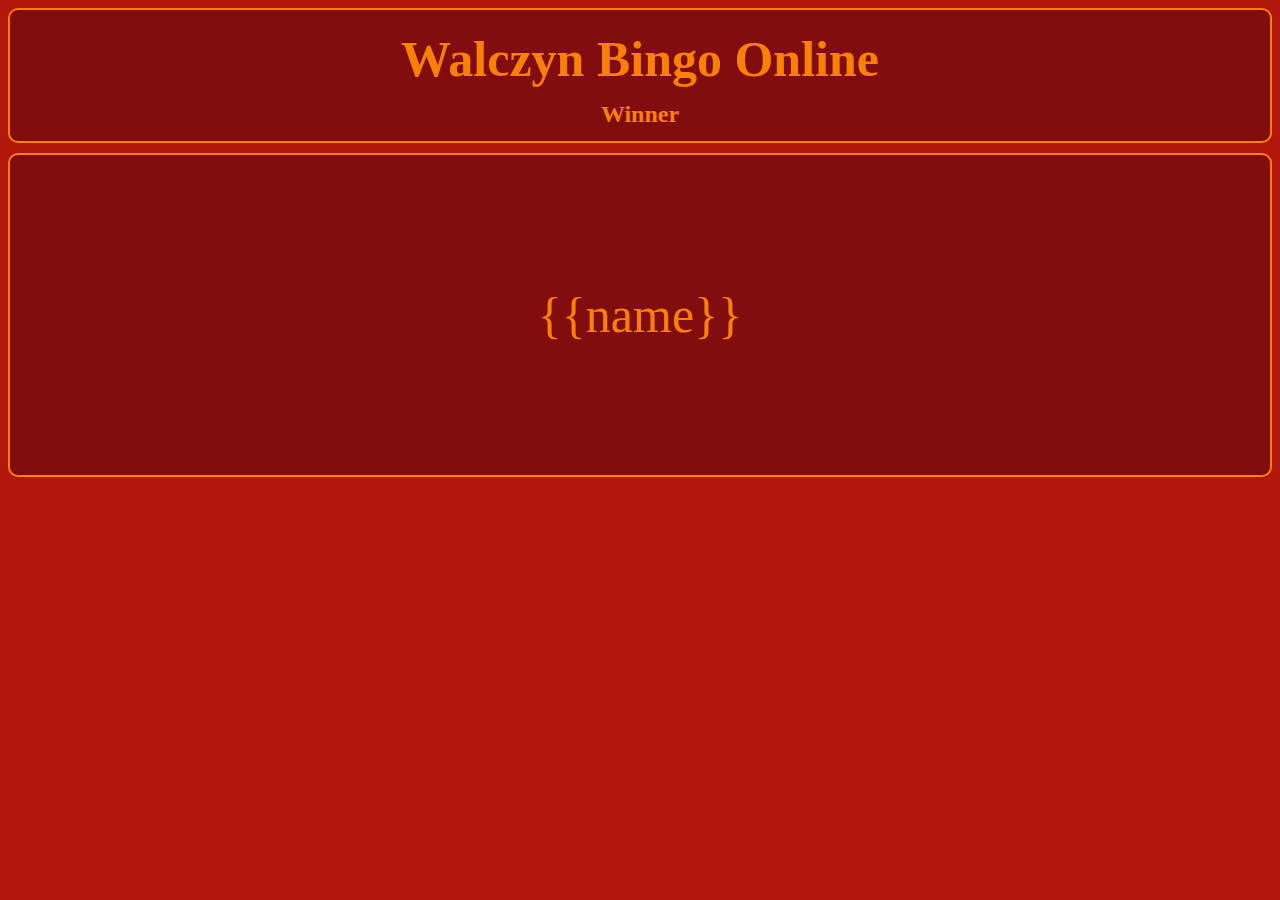
<file: templates/winner.html>
﻿<html>
    <head>
        <link rel="stylesheet" href="../static/css/index.css">
    </head>
    <body>
        <div class='title'>
            <h1>Walczyn Bingo Online</h1>
            <h2>Winner</h2>
        </div>
        <br />
        <div class='item'>
            <label class='winner'>{{name}}</label><br>
        </div>
    </body>
</html>
</file>
<file: static/css/index.css>
body {
    background-color: #b0160c;
    align-items: center;
    font-family: 'Brush Script MT';
    line-height: 0.6;
}

h1 {
    font-size: 50px;
}

div {
    background-color: #820d0f;
    color: #f88105;
    margin: 0;
    text-align: center;
    border-radius: 10px;
    border: 2px solid #f88105;
}

.item {
    padding: 10px;
    line-height: 6;
}

button {
    background-color: #57080c;
    color: #f88105;
    border: none;
    padding: 15px 32px;
    margin-top: 10px;
    text-align: center;
    text-decoration: none;
    display: inline-block;
    font-size: 16px;
    border-radius: 8px;
    border-radius: 10px;
    border: 2px solid #f88105;
}

.textBox {
    background-color: #57080c;
    color: #f88105;
    border: none;
    padding: 15px 32px;
    margin-top: 10px;
    text-align: center;
    text-decoration: none;
    display: inline-block;
    font-size: 16px;
    border-radius: 8px;
    border-radius: 10px;
    border: 2px solid #f88105;
}

.textBox::placeholder {
        color: #f88105;
}

.textBox:focus {
    outline: none;
}

.hr {
    background-color: #f88105;
    border: none;
    padding: 1px 32px;
    font-size: 16px;
}

.winner {
    font-size: 50px;
    font-family: 'Calibri';

}
</file>
<file: static/css/bingo.css>
body {
    background-color: #b0160c;
    align-items: center;
    font-family: 'Brush Script MT';
}

h1 {
    font-size: 50px;
}

div {
    background-color: #820d0f;
    color: #f88105;
    margin: 0;
    text-align: center;
    border-radius: 10px;
    border: 2px solid #f88105;
}

.item {
    padding: 10px;
}

button {
    background-color: #57080c;
    color: #f88105;
    border: none;
    padding: 15px 32px;
    margin-top: 10px;
    text-align: center;
    text-decoration: none;
    display: inline-block;
    font-size: 16px;
    border-radius: 8px;
    border-radius: 10px;
    border: 2px solid #f88105;
}

.button-container {
    width: 600px;
    font-family: 'Calibri';
    background-color: #57080c;
    color: #f88105;
    border: none;
    padding: 15px 32px;
    margin-top: 10px;
    text-align: center;
    text-decoration: none;
    display: inline-block;
    font-size: 16px;
    border-radius: 8px;
    border-radius: 10px;
    border: 2px solid #f88105;
}

.button-container > button {
    vertical-align:top;
    width: 100px;
    height: 100px;
    overflow-x: auto;
    background-color: #820d0f; /* Green */
    color: #f8ca96;
    padding: 0;
    margin-top: 15px;
    text-align: center;
    text-decoration: none;
    display: inline-block;
    font-size: 16px;
    border-radius: 8px;
}
</file>
